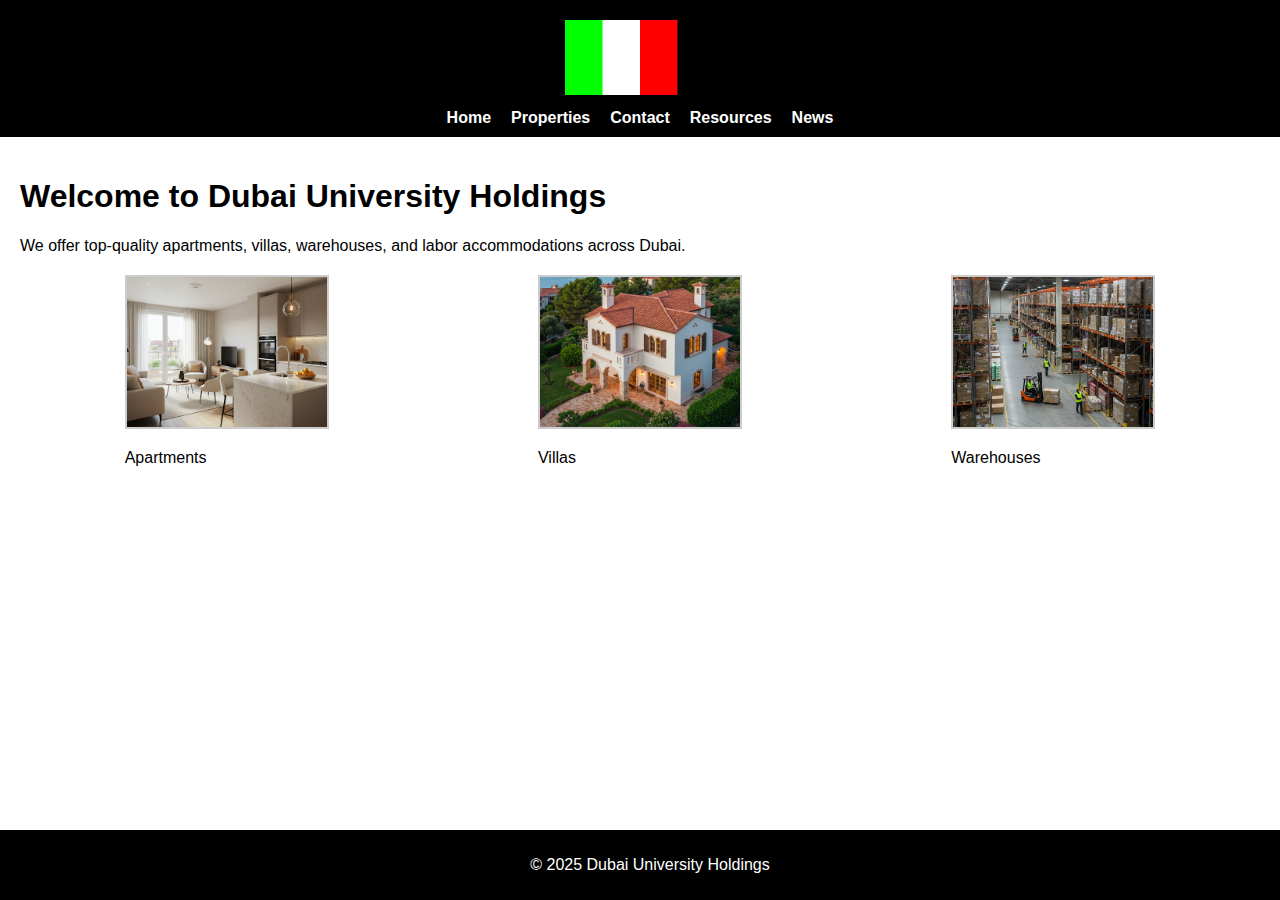
<file: index.html>
<!DOCTYPE html>
<html lang="en">
<head><meta charset="UTF-8"><title>Dubai University Holdings</title><link rel="stylesheet" href="style.css"></head>
<body>
<header><img src="logo.png" alt="Logo" class="logo"><nav><a href="index.html">Home</a><a href="properties.html">Properties</a><a href="contact.html">Contact</a><a href="resources.html">Resources</a><a href="news.html">News</a></nav></header>
<main><h1>Welcome to Dubai University Holdings</h1><p>We offer top-quality apartments, villas, warehouses, and labor accommodations across Dubai.</p>
<section class="gallery"><div><img src="apartment.jpg" alt="Apartments"><p>Apartments</p></div><div><img src="villa.jpg" alt="Villas"><p>Villas</p></div><div><img src="warehouse.jpg" alt="Warehouses"><p>Warehouses</p></div></section>
</main><footer><p>&copy; 2025 Dubai University Holdings</p></footer>
</body></html>
</file>
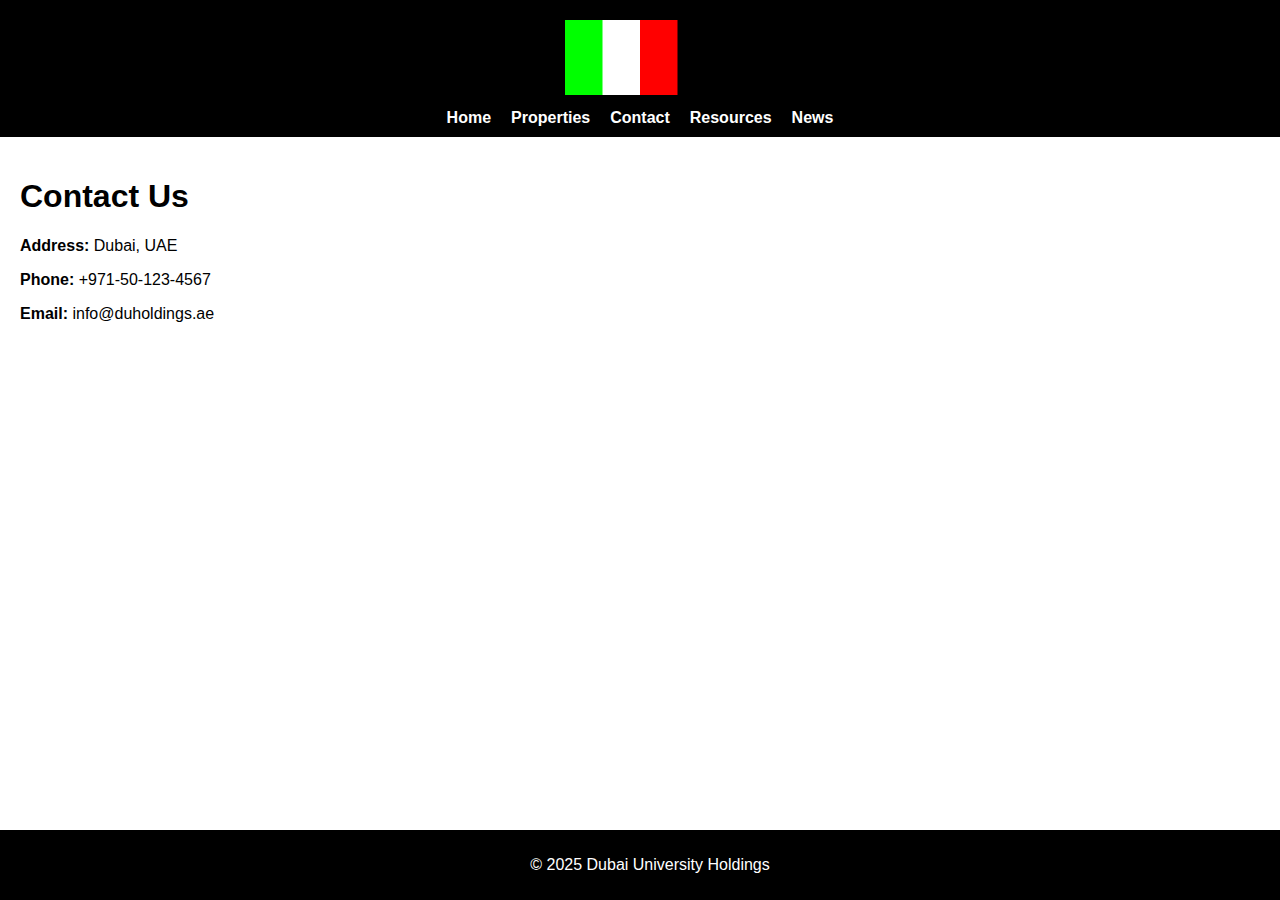
<file: contact.html>
<!DOCTYPE html>
<html lang="en">
<head><meta charset="UTF-8"><title>Contact Us - Dubai University Holdings</title><link rel="stylesheet" href="style.css"></head>
<body>
<header><img src="logo.png" alt="Logo" class="logo"><nav><a href="index.html">Home</a><a href="properties.html">Properties</a><a href="contact.html">Contact</a><a href="resources.html">Resources</a><a href="news.html">News</a></nav></header>
<main><h1>Contact Us</h1><p><strong>Address:</strong> Dubai, UAE</p><p><strong>Phone:</strong> +971-50-123-4567</p><p><strong>Email:</strong> info@duholdings.ae</p></main><footer><p>&copy; 2025 Dubai University Holdings</p></footer>
</body></html>
</file>
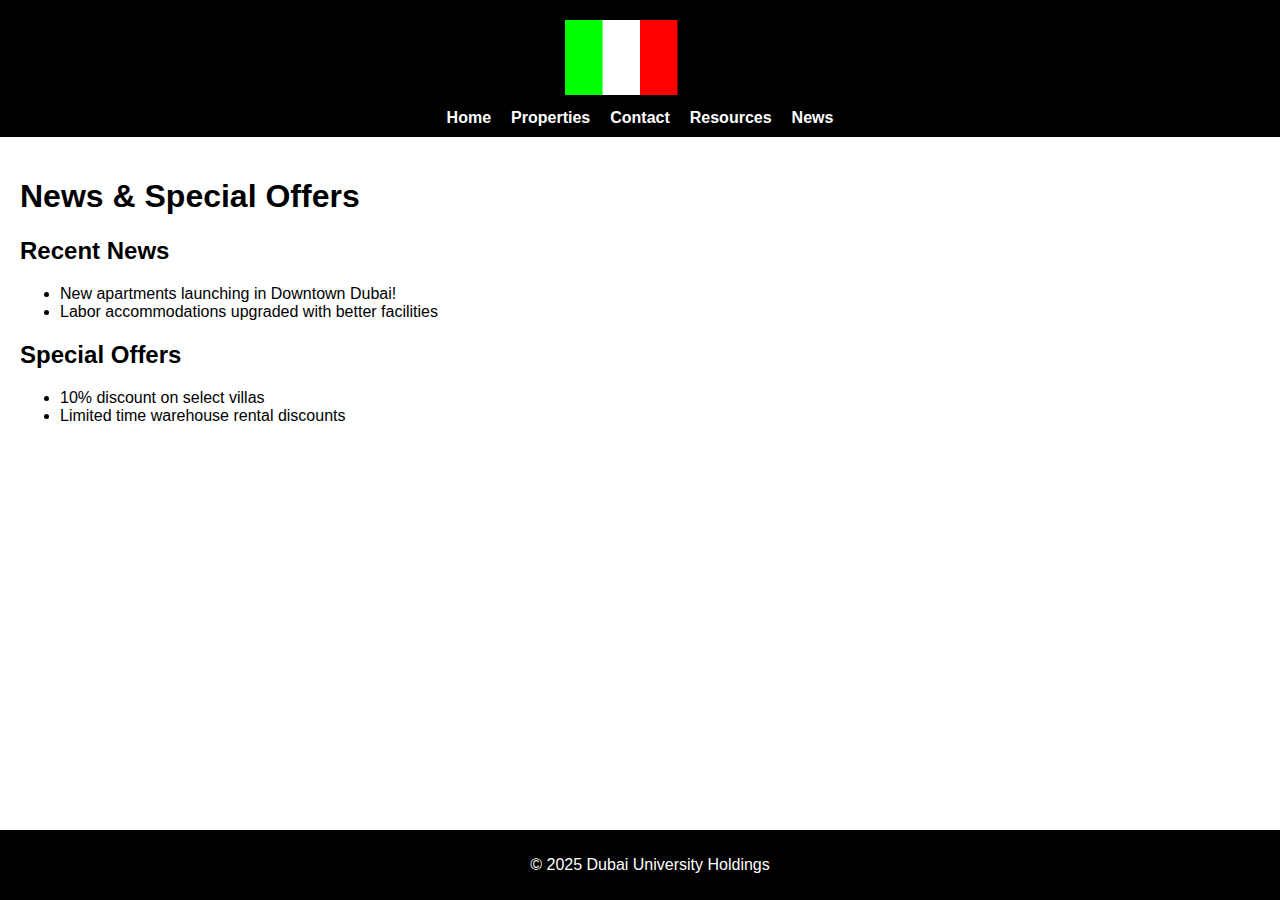
<file: news.html>
<!DOCTYPE html>
<html lang="en">
<head><meta charset="UTF-8"><title>News & Offers - Dubai University Holdings</title><link rel="stylesheet" href="style.css"></head>
<body>
<header><img src="logo.png" alt="Logo" class="logo"><nav><a href="index.html">Home</a><a href="properties.html">Properties</a><a href="contact.html">Contact</a><a href="resources.html">Resources</a><a href="news.html">News</a></nav></header>
<main><h1>News & Special Offers</h1>
<h2>Recent News</h2><ul><li>New apartments launching in Downtown Dubai!</li><li>Labor accommodations upgraded with better facilities</li></ul>
<h2>Special Offers</h2><ul><li>10% discount on select villas</li><li>Limited time warehouse rental discounts</li></ul>
</main><footer><p>&copy; 2025 Dubai University Holdings</p></footer>
</body></html>
</file>
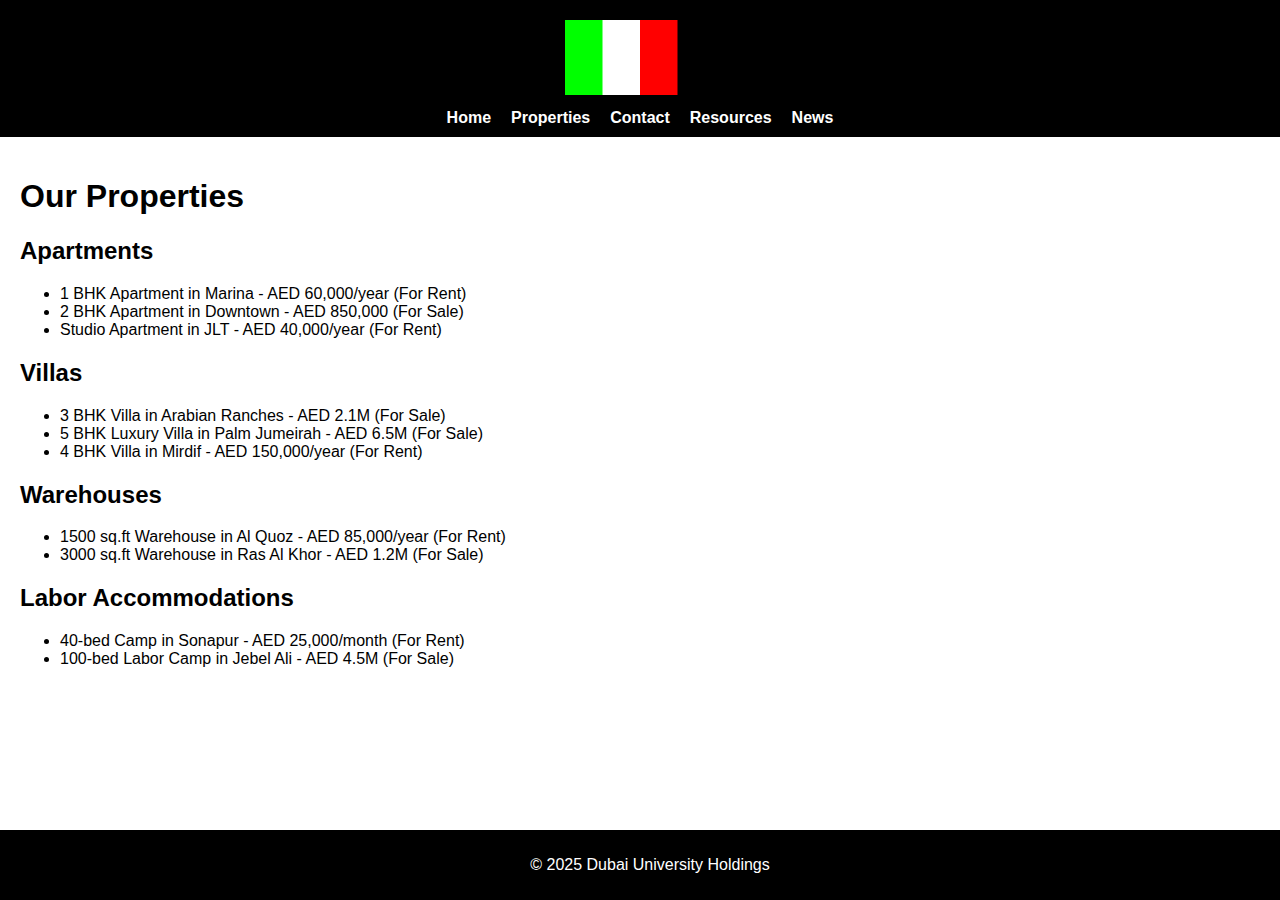
<file: properties.html>
<!DOCTYPE html>
<html lang="en">
<head><meta charset="UTF-8"><title>Properties - Dubai University Holdings</title><link rel="stylesheet" href="style.css"></head>
<body>
<header><img src="logo.png" alt="Logo" class="logo"><nav><a href="index.html">Home</a><a href="properties.html">Properties</a><a href="contact.html">Contact</a><a href="resources.html">Resources</a><a href="news.html">News</a></nav></header>
<main><h1>Our Properties</h1>
<h2>Apartments</h2><ul><li>1 BHK Apartment in Marina - AED 60,000/year (For Rent)</li><li>2 BHK Apartment in Downtown - AED 850,000 (For Sale)</li><li>Studio Apartment in JLT - AED 40,000/year (For Rent)</li></ul>
<h2>Villas</h2><ul><li>3 BHK Villa in Arabian Ranches - AED 2.1M (For Sale)</li><li>5 BHK Luxury Villa in Palm Jumeirah - AED 6.5M (For Sale)</li><li>4 BHK Villa in Mirdif - AED 150,000/year (For Rent)</li></ul>
<h2>Warehouses</h2><ul><li>1500 sq.ft Warehouse in Al Quoz - AED 85,000/year (For Rent)</li><li>3000 sq.ft Warehouse in Ras Al Khor - AED 1.2M (For Sale)</li></ul>
<h2>Labor Accommodations</h2><ul><li>40-bed Camp in Sonapur - AED 25,000/month (For Rent)</li><li>100-bed Labor Camp in Jebel Ali - AED 4.5M (For Sale)</li></ul>
</main><footer><p>&copy; 2025 Dubai University Holdings</p></footer>
</body></html>
</file>
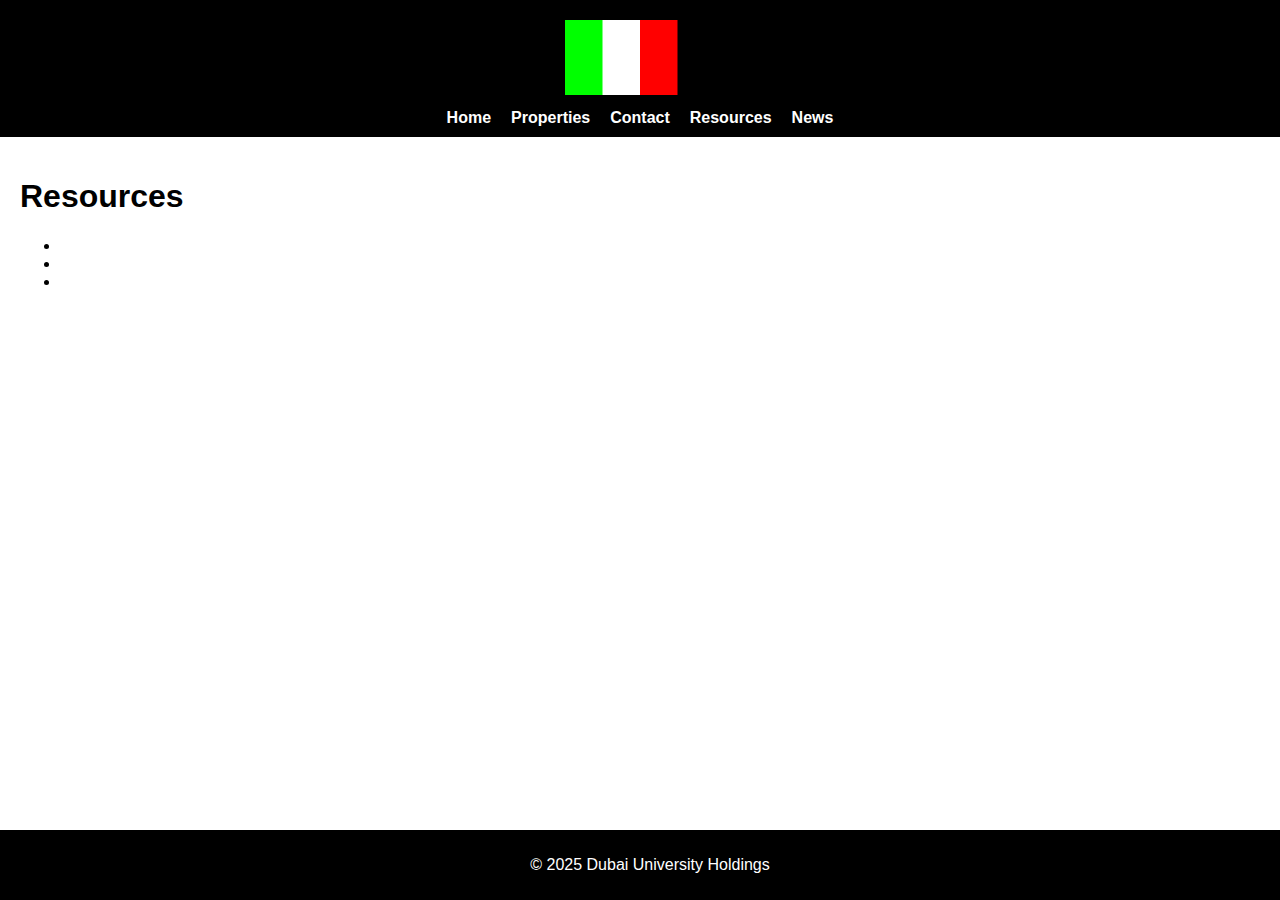
<file: resources.html>
<!DOCTYPE html>
<html lang="en">
<head><meta charset="UTF-8"><title>Resources - Dubai University Holdings</title><link rel="stylesheet" href="style.css"></head>
<body>
<header><img src="logo.png" alt="Logo" class="logo"><nav><a href="index.html">Home</a><a href="properties.html">Properties</a><a href="contact.html">Contact</a><a href="resources.html">Resources</a><a href="news.html">News</a></nav></header>
<main><h1>Resources</h1><ul><li><a href="#"></a></li><li><a href="#"></a></li><li><a href="#"></a></li></ul></main><footer><p>&copy; 2025 Dubai University Holdings</p></footer>
</body></html>
</file>
<file: style.css>
body { font-family: Arial, sans-serif; margin: 0; padding: 0; background-color: #ffffff; color: #000000; }
header { background-color: #000000; color: white; padding: 10px; text-align: center; }
.logo { width: 150px; margin: 10px; }
nav a { margin: 0 10px; text-decoration: none; color: white; font-weight: bold; }
main { padding: 20px; }
.gallery { display: flex; justify-content: space-around; margin-top: 20px; }
.gallery img { width: 200px; height: 150px; object-fit: cover; border: 2px solid #ccc; }
footer { background-color: #000000; color: white; text-align: center; padding: 10px; position: fixed; bottom: 0; width: 100%; }
</file>
